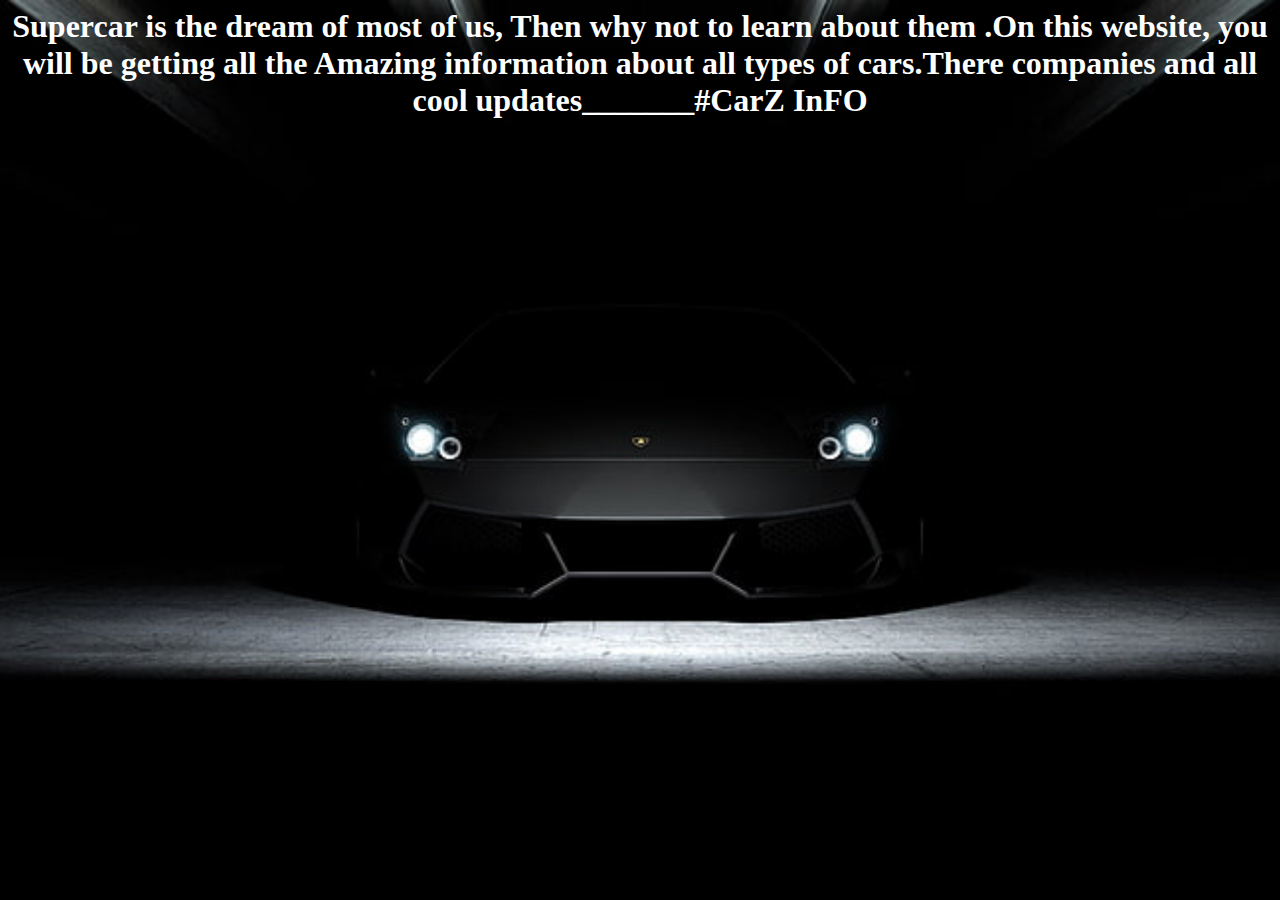
<file: Project/about.html>
<html>
    <link rel="stylesheet" href="about.css">
    <h1 style="color:#fff;"><b><center>Supercar is the dream of most of us, Then why not to learn about them .On this website, you will be getting all the Amazing information about all types of cars.There companies and all cool updates_______#CarZ InFO  </center></b></h1>
</html>
</file>
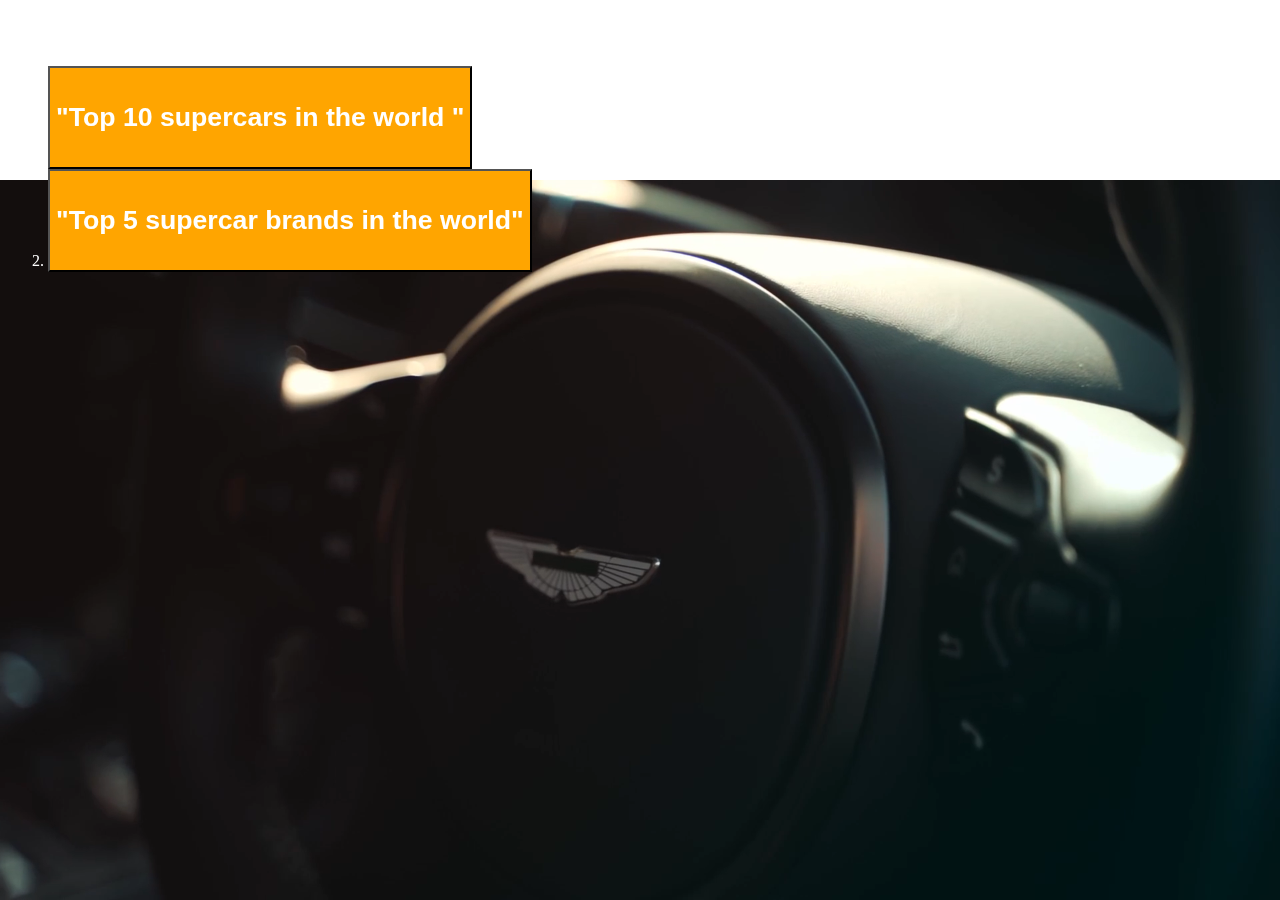
<file: Project/home.html>
<html>
    <link rel="stylesheet" href="home.css">
    <head>
        <h1 >
            <center > <u>CONTENT</u> </center>
          
        </h1>
    
    </head>

<body >
        <ol>
         <li><button><a href="explore.html"><h1>"Top 10 supercars in the world "</h1> </a></button> </li>   

         <li><button><a href="companies.html"><h1>"Top 5 supercar brands in the world"</h1> </a></button> </li>  
        </ol>


        <video autoplay loop muted plays-inline class="back-video">
            <source src="pexels-taryn-elliott-5309352.mp4" type="video/mp4">
        
        </video>

</body>
    </html>
</file>
<file: Project/about.css>
body{
    background:url(lamborghini-supercars-dark-headlights-wallpaper-preview.jpg);
    background-repeat: no-repeat;
    background-position: center;
    background-size: cover;
}
</file>
<file: Project/home.css>
.back-video{
    position: absolute;
    background-size: cover;
    right:0;
    bottom: 0;
    z-index: -1;
    

}
@media (min-aspect-ratio: 16/9){
    .back-video{
        width: 100%;
        height: auto;
    }
}
@media (max-aspect-ratio: 16/9){
    .back-video{
        width: 100%;
        height: auto;}
    }
    a{
    padding: 20px;
    text-decoration: none;
    color: aliceblue;
}
button{
    background-color: orange;
}
a :hover{
background-color: white;
color: orange;
}
h1{
    color: white;
}
ol{
    color:white;
}
</file>
